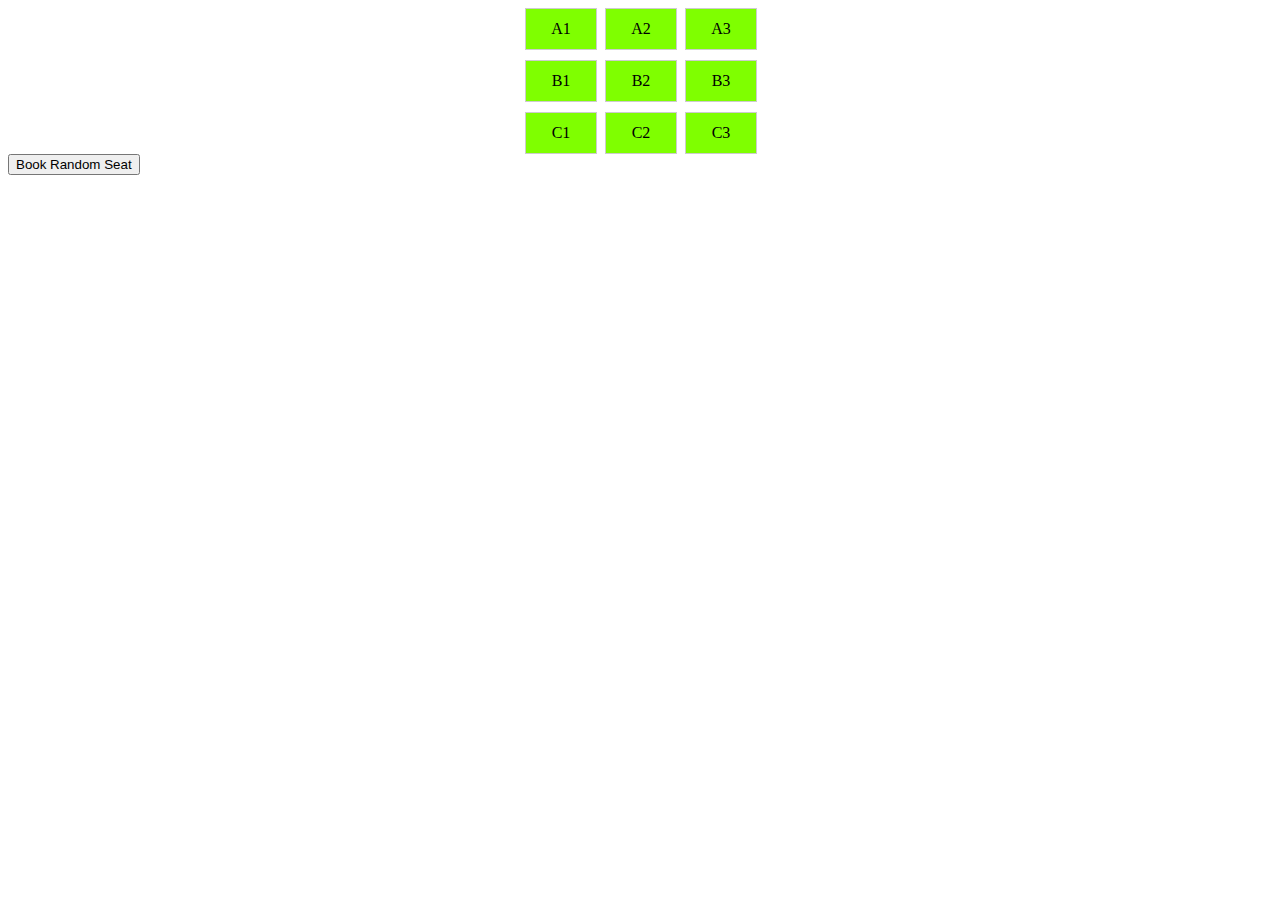
<file: 1. JavaScript Basics/Module 2 - Arrays & Objects/Examples/2. Movie Theatre Seating Arrangement/index.html>
<!DOCTYPE html>
<html>
    <head>
        <meta charset="UTF-8">
        <meta name="viewport" content="width=device-width, initial-scale=1.0">
        <title>Movie Theatre Seating Arrangement</title>
        <link rel="stylesheet" href="./style.css">
        
    </head>

    <body>
        <div id="seating-chart" class="seating-chart"> 
            <div class="seat available" onclick="bookSeat(0,0)">A1</div> <!--inidvidual seats are represented as div elements -->
            <div class="seat available" onclick="bookSeat(0,1)">A2</div> <!--each seat is given static labels like A1, A2-->
            <div class="seat available" onclick="bookSeat(0,2)">A3</div>
            <div class="seat available" onclick="bookSeat(1,0)">B1</div>
            <div class="seat available" onclick="bookSeat(1,1)">B2</div> <!--when a seat is selected, the bookseat(row, col) is triggered parsing the corresponding row and column indices of the booked seat -->
            <div class="seat available" onclick="bookSeat(1,2)">B3</div>
            <div class="seat available" onclick="bookSeat(2,0)">C1</div>
            <div class="seat available" onclick="bookSeat(2,1)">C2</div>
            <div class="seat available" onclick="bookSeat(2,2)">C3</div>
        </div>

        <div>
            <button onclick="bookRandomSeat()">Book Random Seat</button> <!--button to book a random available seat -->

        <script>
            //JavaScript code for booking seats
            const theaterSeats = [
                ['x', 'o', 'x'],
                ['o', 'x', 'o'],
                ['x', 'o', 'x'], // x is booked, o is available
            ];

            function bookSeat (row,col) { // checks if the seat is available and books it, and 
                if (theaterSeats[row][col] === 'o') {
                    theaterSeats[row][col] = 'x';
                    updateSeatStatus(row,col,'booked');
                    alert (`Seat ${String.fromCharCode(65 + row)} ${col + 1} is booked`);
                }
                else {
                    alert (`Seat ${String.fromCharCode(65 + row)} ${col + 1} is taken`);
                }
            }

            function bookRandomSeat () {
                const availableSeats = [];

                for (let row = 0; row < theaterSeats.length; row++) {
                    for (let col = 0; col <theaterSeats.lenght; col++) {
                        if (theaterSeats[row][col] === '0') {
                            availableSeats.push({row, col});
                        }
                    }
                }

                if (availableSeats.length>0){ // finds all available seats randomly selects one, books it and displays an alert
                    const randomIndex = Math.floor(Math.random() * availableSeats.length);
                    const {row,col} = availableSeats[randomIndex];
                    bookSeat(row,col);
                } else {
                    alert ('All Seats are already booked.')
                }
            }

        </script>



    </body>

</html>
</file>
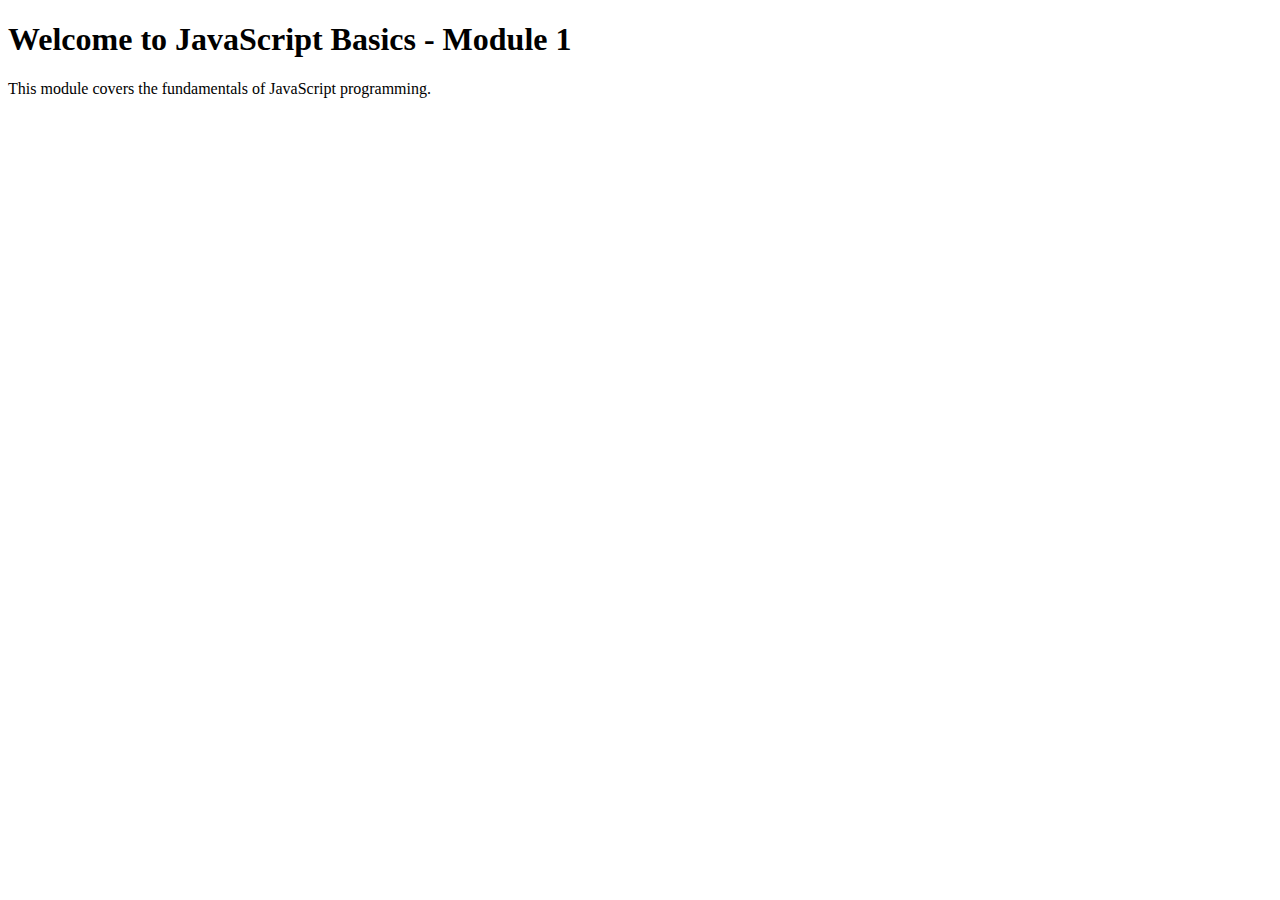
<file: 1. JavaScript Basics/Module 1 - Basics/indext.html>
<!DOCTYPE html>
<html>
<head>
    <title>JavaScript Basics - Module 1</title>
   
</head>

<body>
    <head>
        <h1>Welcome to JavaScript Basics - Module 1</h1>
        <p>This module covers the fundamentals of JavaScript programming.</p>

        <p id="time-message"></p>
    </head>
    <script src="./1. script.js"></script>
</body>
</html>
</file>
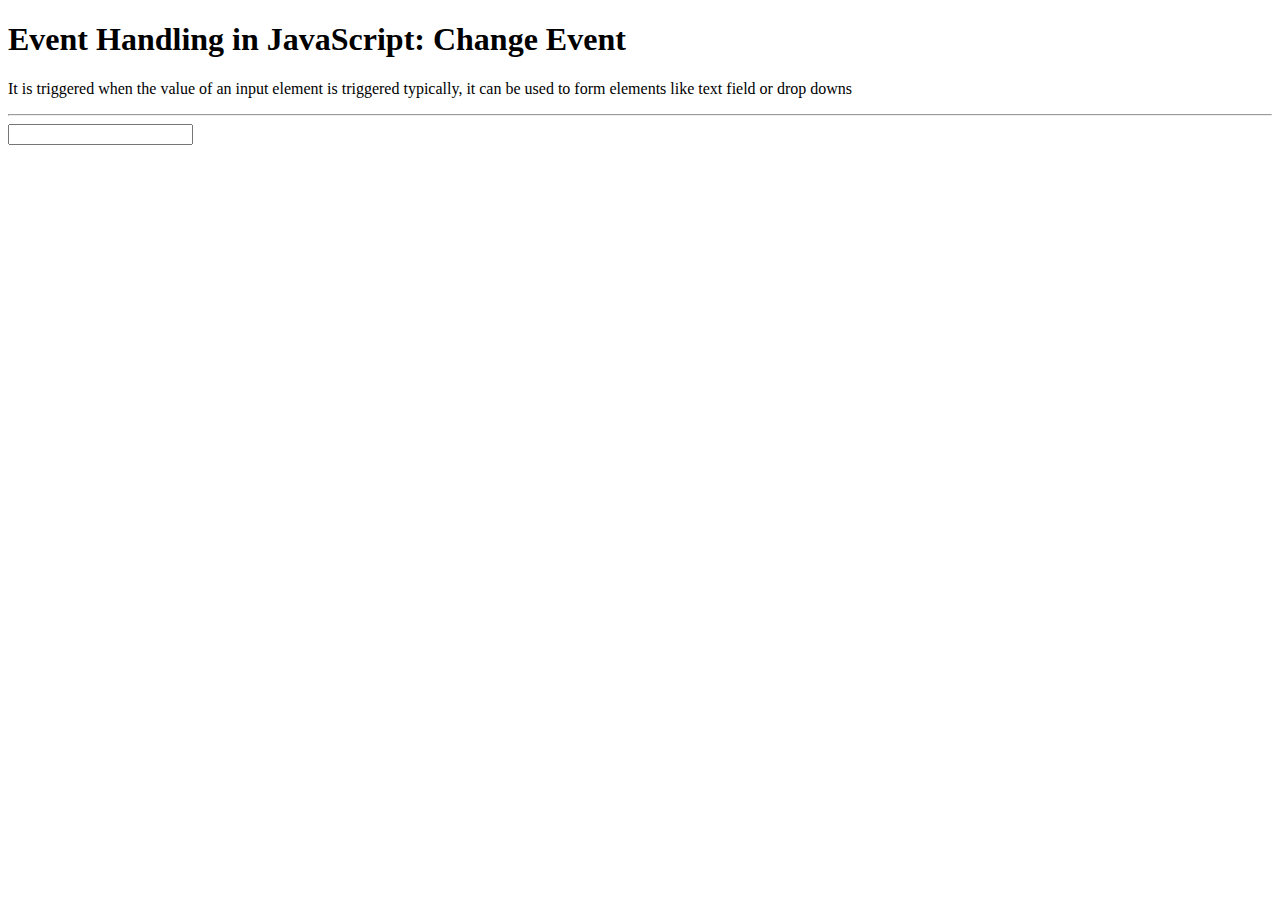
<file: 1. JavaScript Basics/Module 1 - Basics/7. Event Handling/Change Event.html>
<!DOCTYPE html>
<html>
<head>
    <title>Event Handling: Change Event</title>
   
</head>

<body>
    <h1>Event Handling in JavaScript: Change Event</h1>
    <p>It is triggered when the value of an input element is triggered typically, it can be used to form elements like text field or drop downs</p>
    <hr>

    <input type="text" id="myInputTwo">
    <p id="output_four"></p>

    <script> 
        const input_two = document.getElementById('myInputTwo');
        const output_four = document.getElementById('output_four');
        //retrives references to the elements using document.getElement 
        //stores them to the variables

        input_two.onchange = function(event) {
            output_four.textContent = `Value Changed to: ${input_two.value}`
        };   
        // .onmouseover -  triggered when you press a key on the keyboard
        // the event handler (an anonymous function) specifies what happens when the button is clicked
        
    </script>


</body>
</html>
</file>
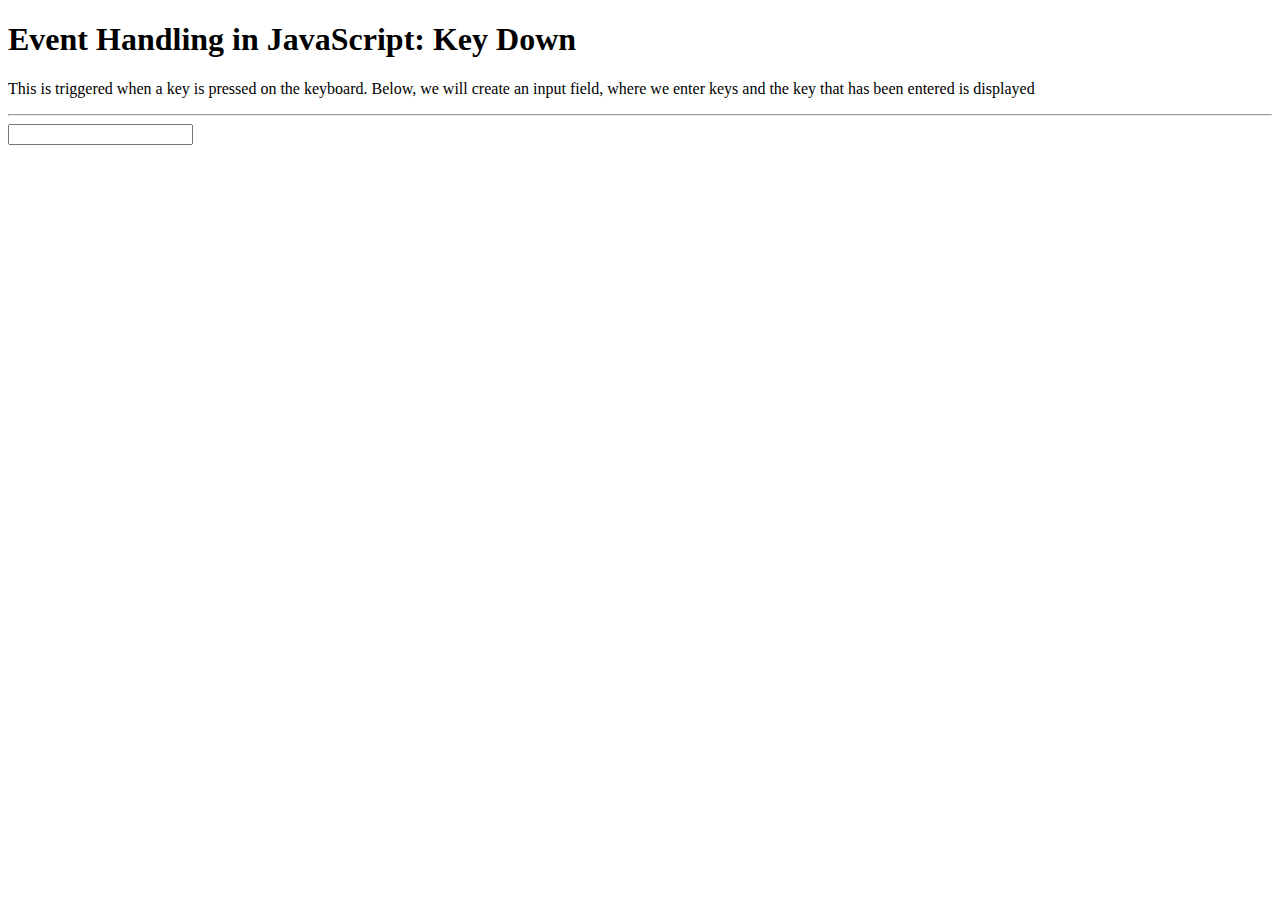
<file: 1. JavaScript Basics/Module 1 - Basics/7. Event Handling/Key Down Event.html>
<!DOCTYPE html>
<html>
<head>
    <title>Event Handling: Key Down Event </title>
   
</head>

<body>
    <h1>Event Handling in JavaScript: Key Down</h1>
    <p> This is triggered when a key is pressed on the keyboard. Below, we will create an input field, where we enter keys and the key that has been entered is displayed</p>
    <hr>

    <input type="text" id="myInput">
    <p id="output_three"></p>

    <script> 
        const input = document.getElementById('myInput');
        const output_three = document.getElementById('output_three');
        //retrives references to the elements using document.getElement 
        //stores them to the variables

        input.onkeydown = function(event) {
            output_three.textContent = `Key Pressed: ${event.key}`
        };   
        // .onmouseover -  triggered when you press a key on the keyboard
        // the event handler (an anonymous function) specifies what happens when the button is clicked
        
    </script>


</body>
</html>
</file>
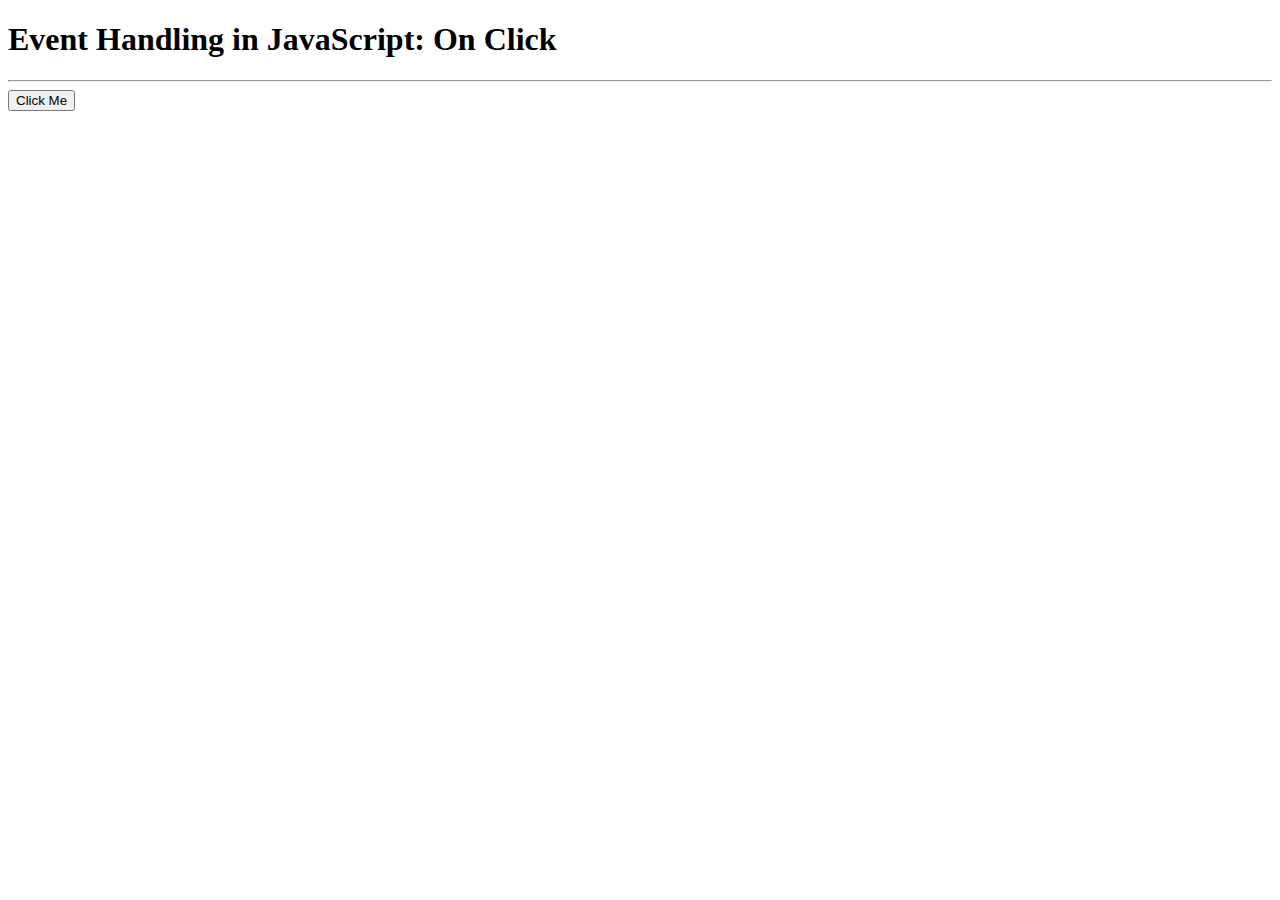
<file: 1. JavaScript Basics/Module 1 - Basics/7. Event Handling/Mouse Click Event.html>
<!DOCTYPE html>
<html>
<head>
    <title>Event Handling: Change Event</title>
   
</head>

<body>
    <h1>Event Handling in JavaScript: On Click</h1>
    <hr>

    <button id="myButton">Click Me</button>  
    <p id="output"></p>

    <script> 
        const button = document.getElementById('myButton');
        const output = document.getElementById('output');
        //retrives references to the elements using document.getElement 
        //stores them to the variables

        button.onclick = function () {
            output.textContent = "Button Clicked"
        };   
        // .onclick - the event handler is attached to the button element 
        // the event handler (an anonymous function) specifies what happens when the button is clicked
        
    </script>


</body>
</html>
</file>
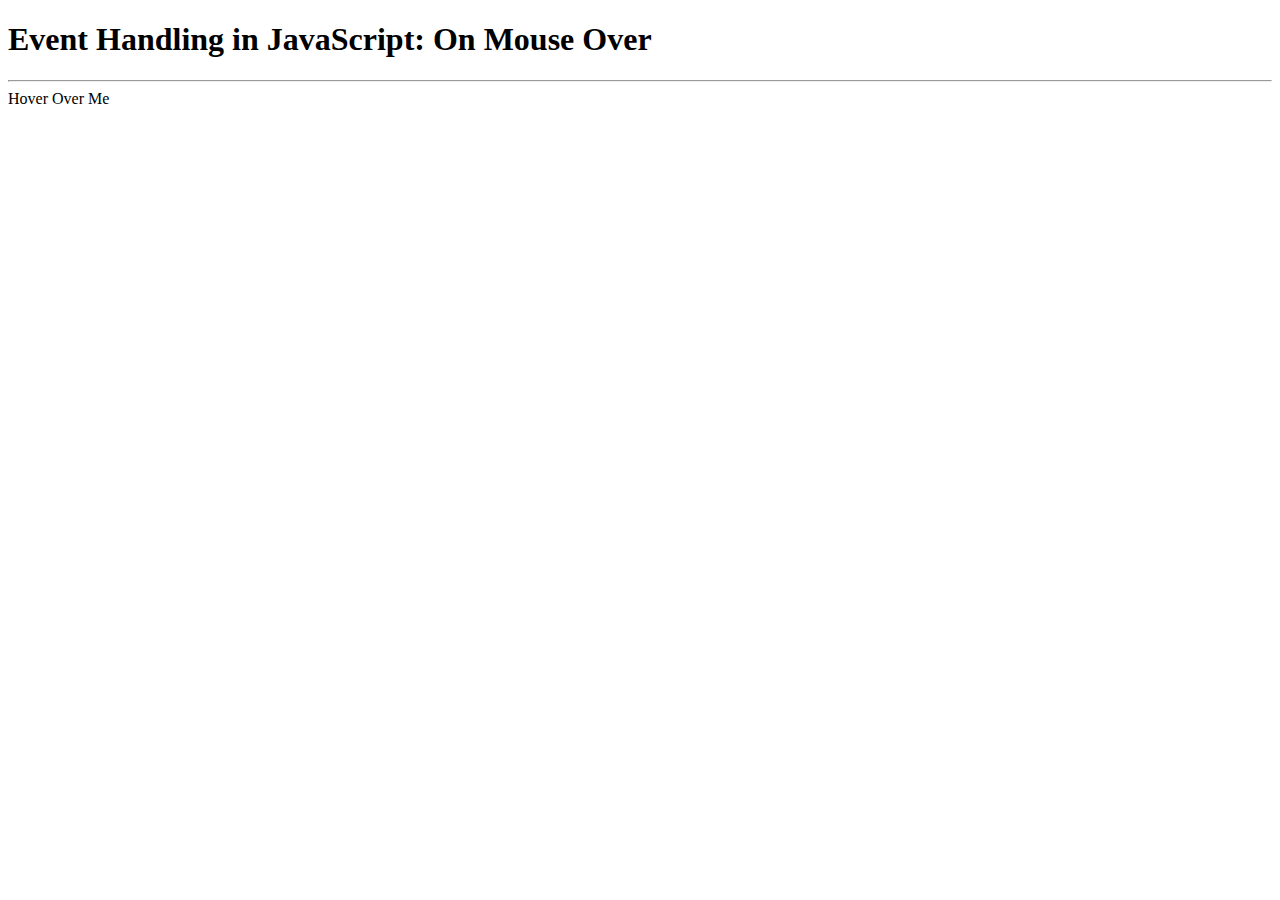
<file: 1. JavaScript Basics/Module 1 - Basics/7. Event Handling/Mouse Over Event.html>
<!DOCTYPE html>
<html>
<head>
    <title>Event Handling</title>
   
</head>

<body>
    <h1>Event Handling in JavaScript: On Mouse Over</h1>
    <hr>

    <div id="mydiv">Hover Over Me</div>
    <p id="output_two"></p>

    <script> 
        const div = document.getElementById('mydiv');
        const output_two = document.getElementById('output_two');
        //retrives references to the elements using document.getElement 
        //stores them to the variables

        div.onmouseover = function() {
            output_two.textContent = "Mouse Over Div!"
        };   
        // .onmouseover -  
        // the event handler (an anonymous function) specifies what happens when the button is clicked
        
    </script>


</body>
</html>
</file>
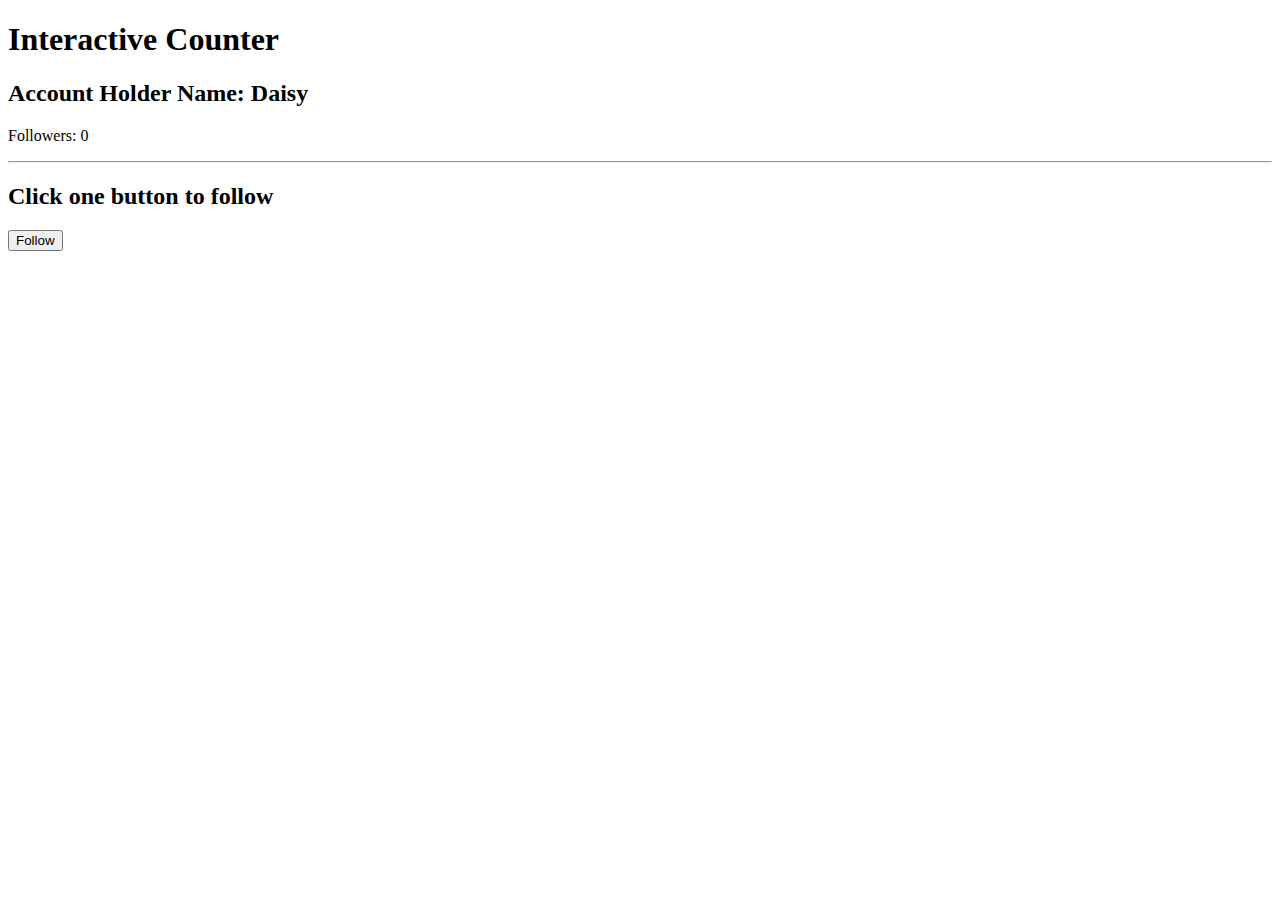
<file: 1. JavaScript Basics/Module 1 - Basics/Examples/Followers Count/followers_count.html>
<!DOCTYPE html>
<html lang="en">
<head>
    <meta charset="UTF-8">
    <meta name="viewport" content="width=device-width, initial-scale=1.0">
    <title>Document</title>
</head>

<body>
    <h1>Interactive Counter</h1>
    <h2>Account Holder Name: Daisy</h2>
    <p>Followers: <span id="countDisplay">0</span></p>

    <hr>
    <h2>Click one button to follow</h2>
    <button onclick="increaseCount()">Follow</button>
    <script src="./followers_count.js"></script>
    
</body>
</html>
</file>
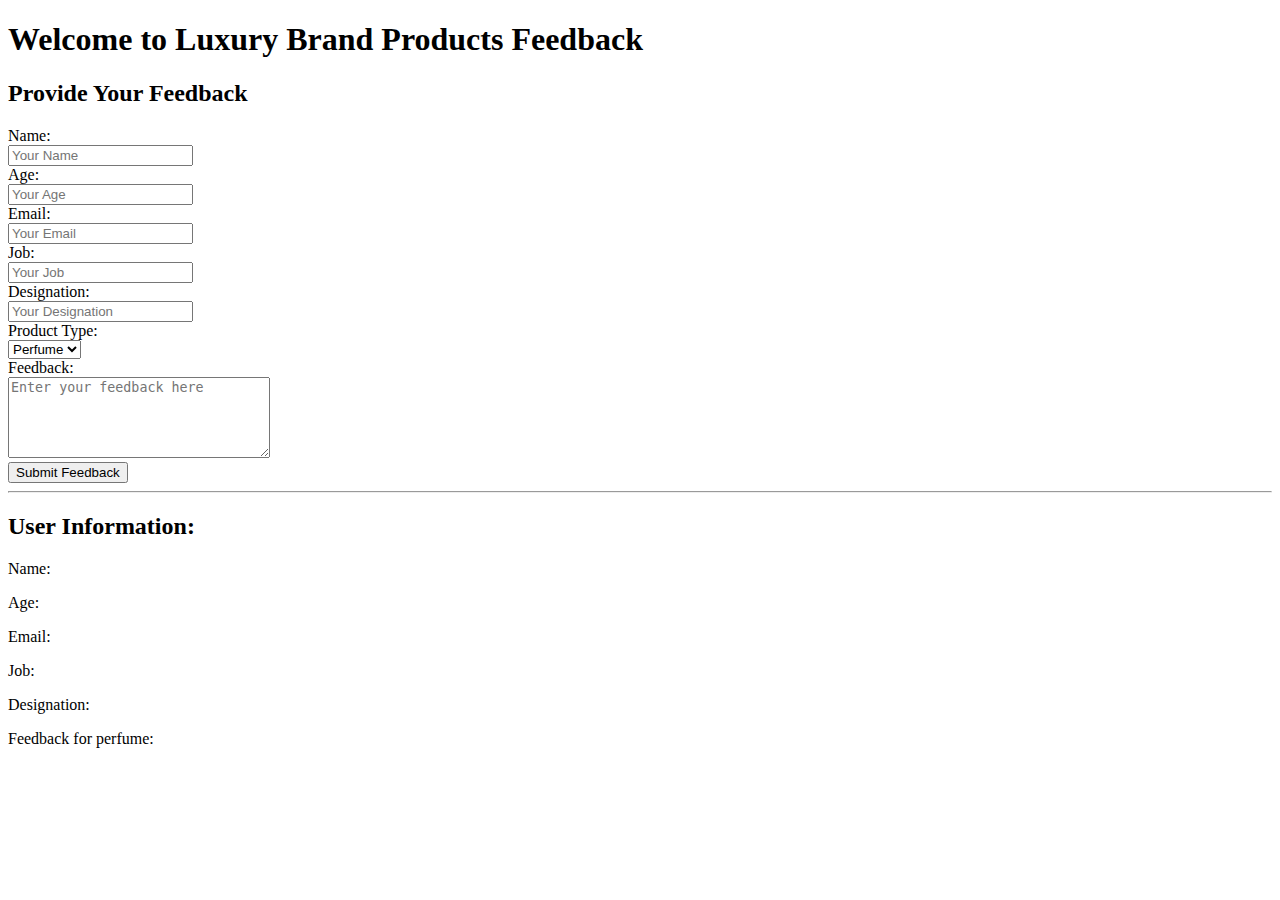
<file: 1. JavaScript Basics/Module 1 - Basics/Examples/Product Feedback Form/product_survey.html>
<!DOCTYPE html>
<html>
<head>
  <title>Luxury Brand Feedback</title>
</head>
<body>
  <h1>Welcome to Luxury Brand Products Feedback</h1>
  <h2>Provide Your Feedback</h2>
  <label for="name">Name:</label><br>
  <input type="text" id="name" placeholder="Your Name" required><br>
  <label for="age">Age:</label><br>
  <input type="number" id="age" placeholder="Your Age" required><br>
  <label for="email">Email:</label><br>
  <input type="email" id="email" placeholder="Your Email" required><br>
  <label for="job">Job:</label><br>
  <input type="text" id="job" placeholder="Your Job" required><br>
  <label for="designation">Designation:</label><br>
  <input type="text" id="designation" placeholder="Your Designation" required><br>
  <label for="productType">Product Type:</label><br>
  <select id="productType" required>
    <option value="perfume">Perfume</option>
    <option value="cream">Cream</option>
    <option value="oils">Oils</option>
  </select><br>
  <label for="feedbackText">Feedback:</label><br>
  <textarea id="feedbackText" rows="5" cols="30" placeholder="Enter your feedback here" required></textarea><br>
<button id="submitBtn">Submit Feedback</button>
<hr>
<div id="userInfo" style="display: none;">
  <h2>User Information:</h2>
  <p>Name: <span id="userName"></span></p>
  <p>Age: <span id="userAge"></span></p>
  <p>Email: <span id="userEmail"></span></p>
  <p>Job: <span id="userJob"></span></p>
  <p>Designation: <span id="userDesignation"></span></p>
  <p>Feedback for  <span id="userProductChoice"></span>: <span id="userFeedback"></span></p>
</div>
<script src="./product_survey.js"></script>
</body>
</html>
</file>
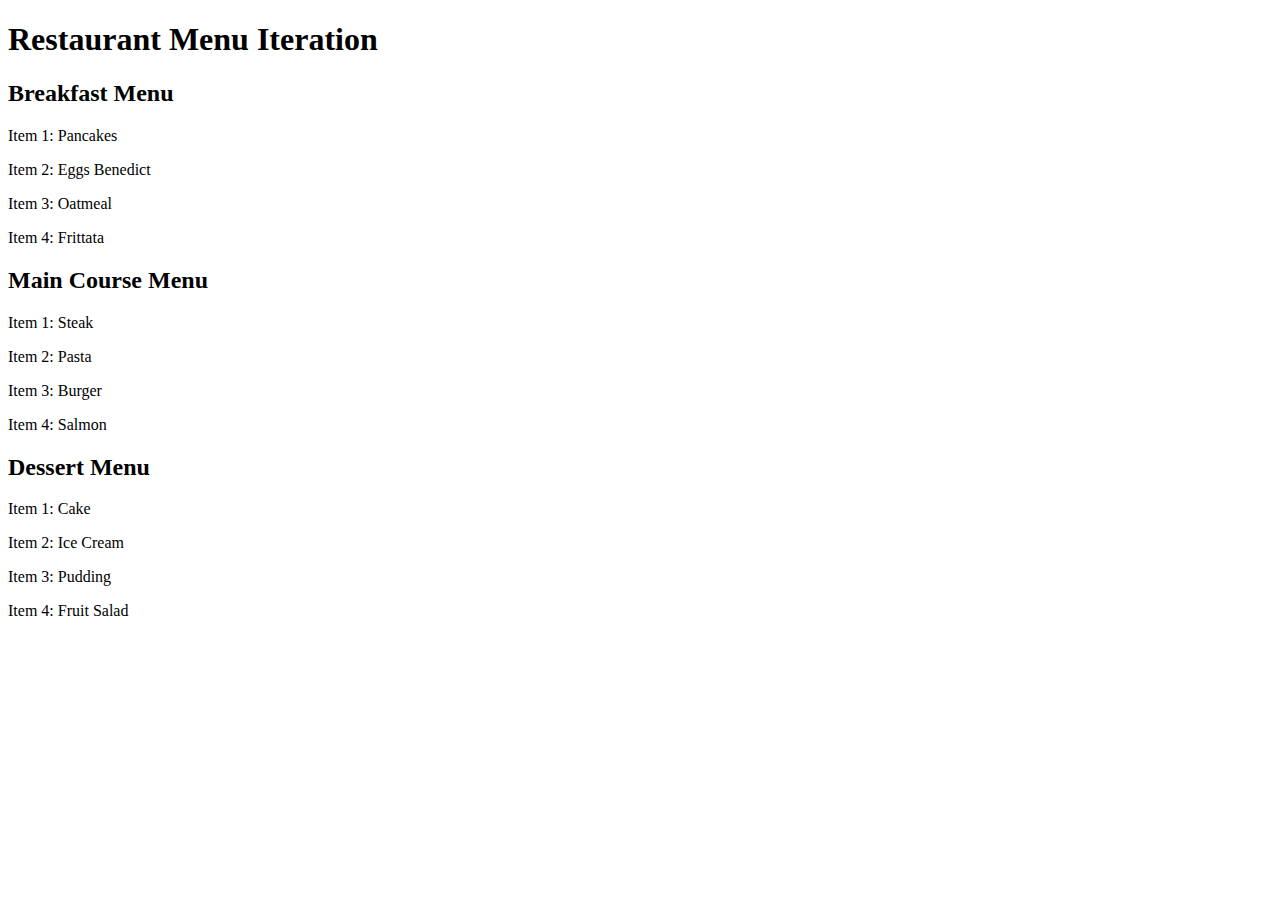
<file: 1. JavaScript Basics/Module 2 - Arrays & Objects/Examples/1. Array Iteration for Restaurant Menu List/restaurant_menu.html>
<!DOCTYPE html>
<html>
<head>
  <title>Restaurant Menu</title>
</head>
<body>
 <h1>Restaurant Menu Iteration</h1>
    <h2>Breakfast Menu</h2>
    <div id="breakfastTotalItems"></div>
    <div id="breakfastMenuItems"></div>

    <h2>Main Course Menu</h2>
    <div id="maincourseTotalItems"></div>
    <div id="maincourseMenuItems"></div>

    <h2>Dessert Menu</h2>
    <div id="dessertTotalItems"></div>
    <div id="dessertMenuItems"></div>
    <script src="./restaurant_menu.js "></script>
</body>
</html>
</file>
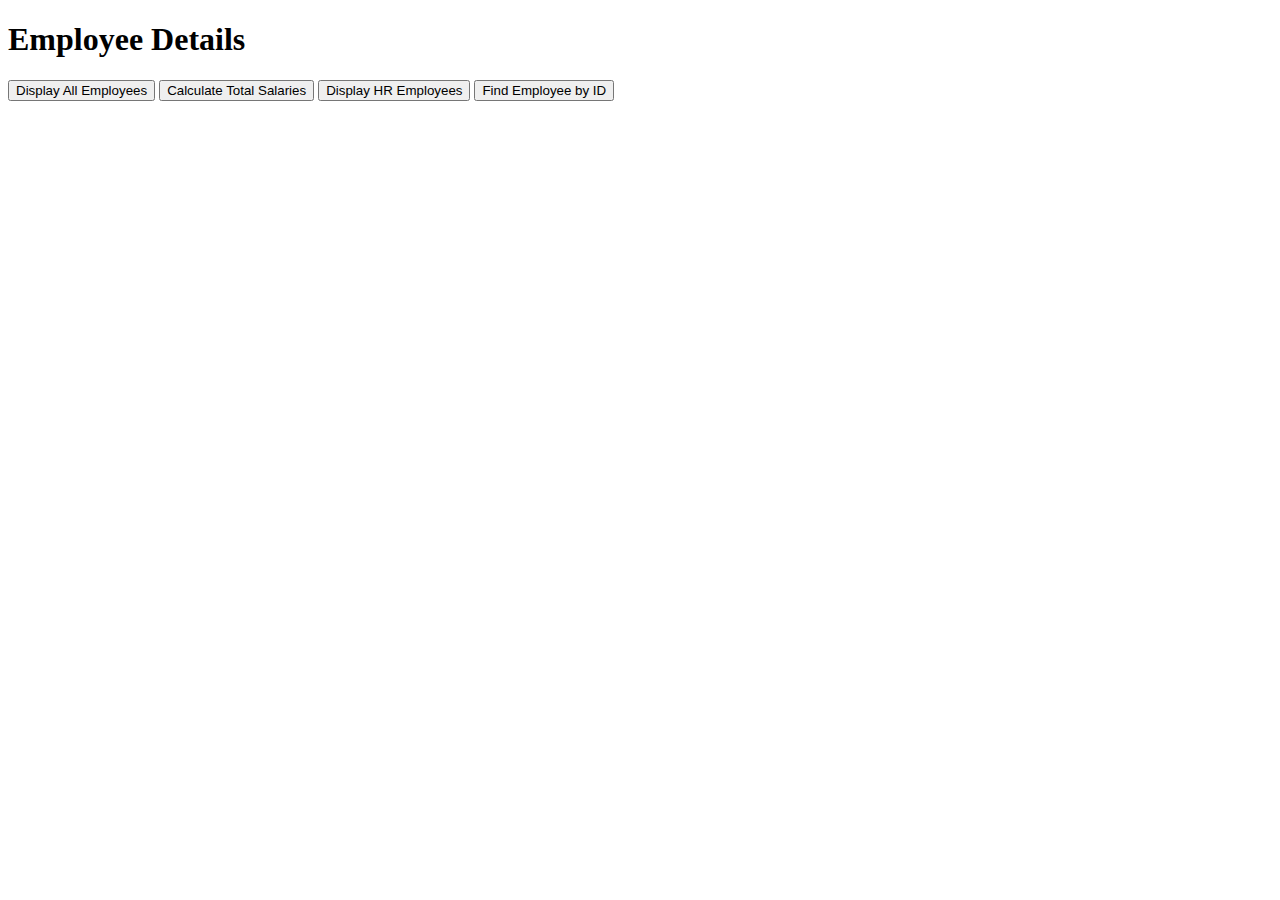
<file: 1. JavaScript Basics/Module 2 - Arrays & Objects/Examples/3. Displaying Employee Information/employee_details.html>
<!DOCTYPE html>
<html lang="en">
<head>
    <meta charset="UTF-8">
    <meta name="viewport" content="width=device-width, initial-scale=1.0">
    <title>Employee Details</title>
</head>
<body>
    <h1>Employee Details</h1>
    <div id="employeesDetails"></div>

    <button onclick="displayEmployees()">Display All Employees</button>
    <button onclick="totalSalaries()">Calculate Total Salaries</button>
    <button onclick="displayHREmployees()">Display HR Employees</button>
    <button onclick="findEmployeeByID()">Find Employee by ID</button>

    <script src="employee_details.js"></script>
</body>
</html>
</file>
<file: 1. JavaScript Basics/Module 2 - Arrays & Objects/Examples/2. Movie Theatre Seating Arrangement/style.css>
/* styles the seats containers */

.seating-chart { /* creates a grid layout with 3 columns of 70 px each, a gap of 10px and the content is centered*/
    display: grid; 
    grid-template-columns: repeat(3, 70px);
    gap: 10px;
    justify-content: center;
}

.seat { /* defines the heigh and column of each seat, centres the text, adds a border and changes the cursor to a point to indicate it's clickable*/
    width: 70px;
    height: 40px;
    text-align: center;
    line-height: 40px;
    border: 1px solid #ccc;
    cursor: pointer;
}

.booked { /*it changes the background color to red and set cursor to red and text color to white*/
    background-color: #FF0000;
    cursor: not-allowed;
    color: white; 
}

.available { 
    background-color: #7FFF00;
}

.select-button { /* it sets the width to 100%*/
    width: 100px;
    padding: 10px;
    margin: 10px;
    background-color: #007BFF;
    color: white;
    border: none;
    cursor: pointer;
}
</file>
